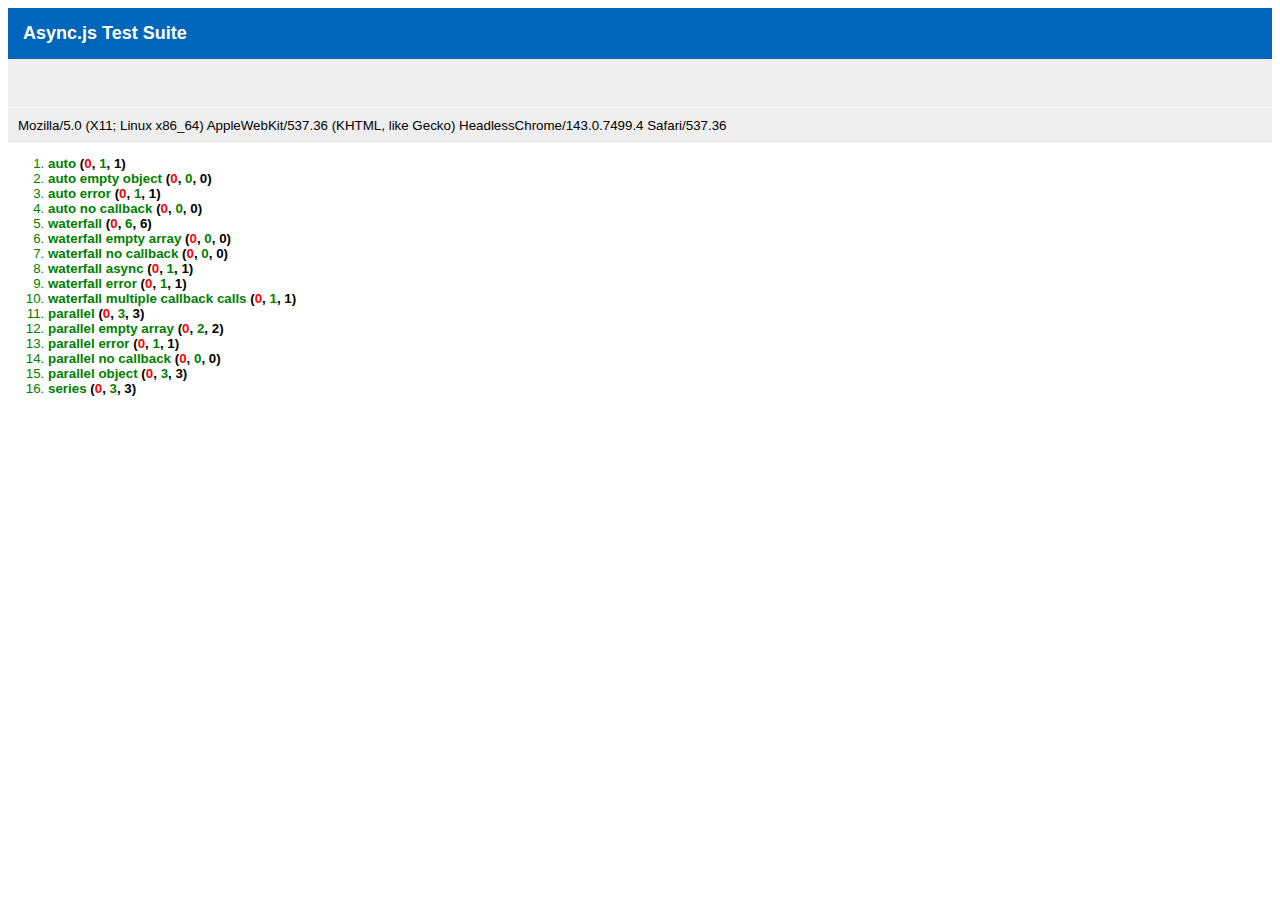
<file: node_modules/localtunnel/node_modules/request/node_modules/form-data/node_modules/async/test/test.html>
<html>
  <head>
    <title>Async.js Test Suite</title>
    <!--
      async must be included after nodeunit because nodeunit already uses
      the async lib internally and will overwrite the version we want to test
    -->
    <script src="../deps/nodeunit.js"></script>
    <script src="../lib/async.js"></script>
    <link rel="stylesheet" href="../deps/nodeunit.css" type="text/css" media="screen" />
    <script>
      var _async = this.async;
      this.require = function () { return _async; };
      this.exports = {};
    </script>
    <script src="test-async.js"></script>
  </head>
  <body>
    <h1 id="nodeunit-header">Async.js Test Suite</h1>
    <script>
      nodeunit.run({'test-async': exports});
    </script>
  </body>
</html>
</file>
<file: node_modules/localtunnel/node_modules/request/node_modules/form-data/node_modules/async/deps/nodeunit.css>
/*!
 * Styles taken from qunit.css
 */

h1#nodeunit-header, h1.nodeunit-header {
    padding: 15px;
    font-size: large;
    background-color: #06b;
    color: white;
    font-family: 'trebuchet ms', verdana, arial;
    margin: 0;
}

h1#nodeunit-header a {
    color: white;
}

h2#nodeunit-banner {
    height: 2em;
    border-bottom: 1px solid white;
    background-color: #eee;
    margin: 0;
    font-family: 'trebuchet ms', verdana, arial;
}
h2#nodeunit-banner.pass {
    background-color: green;
}
h2#nodeunit-banner.fail {
    background-color: red;
}

h2#nodeunit-userAgent, h2.nodeunit-userAgent {
    padding: 10px;
    background-color: #eee;
    color: black;
    margin: 0;
    font-size: small;
    font-weight: normal;
    font-family: 'trebuchet ms', verdana, arial;
    font-size: 10pt;
}

div#nodeunit-testrunner-toolbar {
    background: #eee;
    border-top: 1px solid black;
    padding: 10px;
    font-family: 'trebuchet ms', verdana, arial;
    margin: 0;
    font-size: 10pt;
}

ol#nodeunit-tests {
    font-family: 'trebuchet ms', verdana, arial;
    font-size: 10pt;
}
ol#nodeunit-tests li strong {
    cursor:pointer;
}
ol#nodeunit-tests .pass {
    color: green;
} 
ol#nodeunit-tests .fail {
    color: red;
} 

p#nodeunit-testresult {
    margin-left: 1em;
    font-size: 10pt;
    font-family: 'trebuchet ms', verdana, arial;
}
</file>
